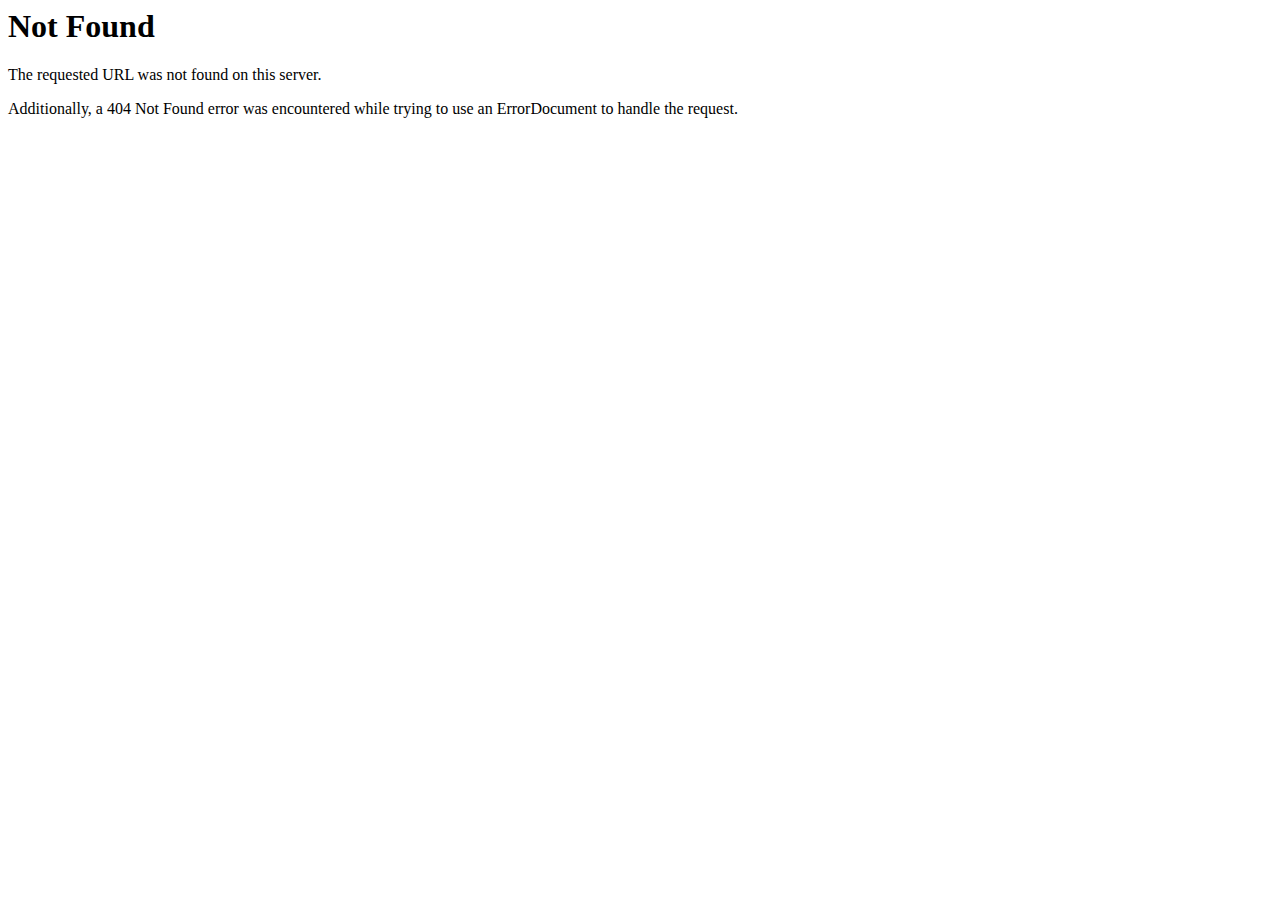
<file: asquare/static/img/header/13.html>
<!DOCTYPE HTML PUBLIC "-//IETF//DTD HTML 2.0//EN">
<html><head>
<title>404 Not Found</title>
</head><body>
<h1>Not Found</h1>
<p>The requested URL was not found on this server.</p>
<p>Additionally, a 404 Not Found
error was encountered while trying to use an ErrorDocument to handle the request.</p>
</body></html>
</file>
